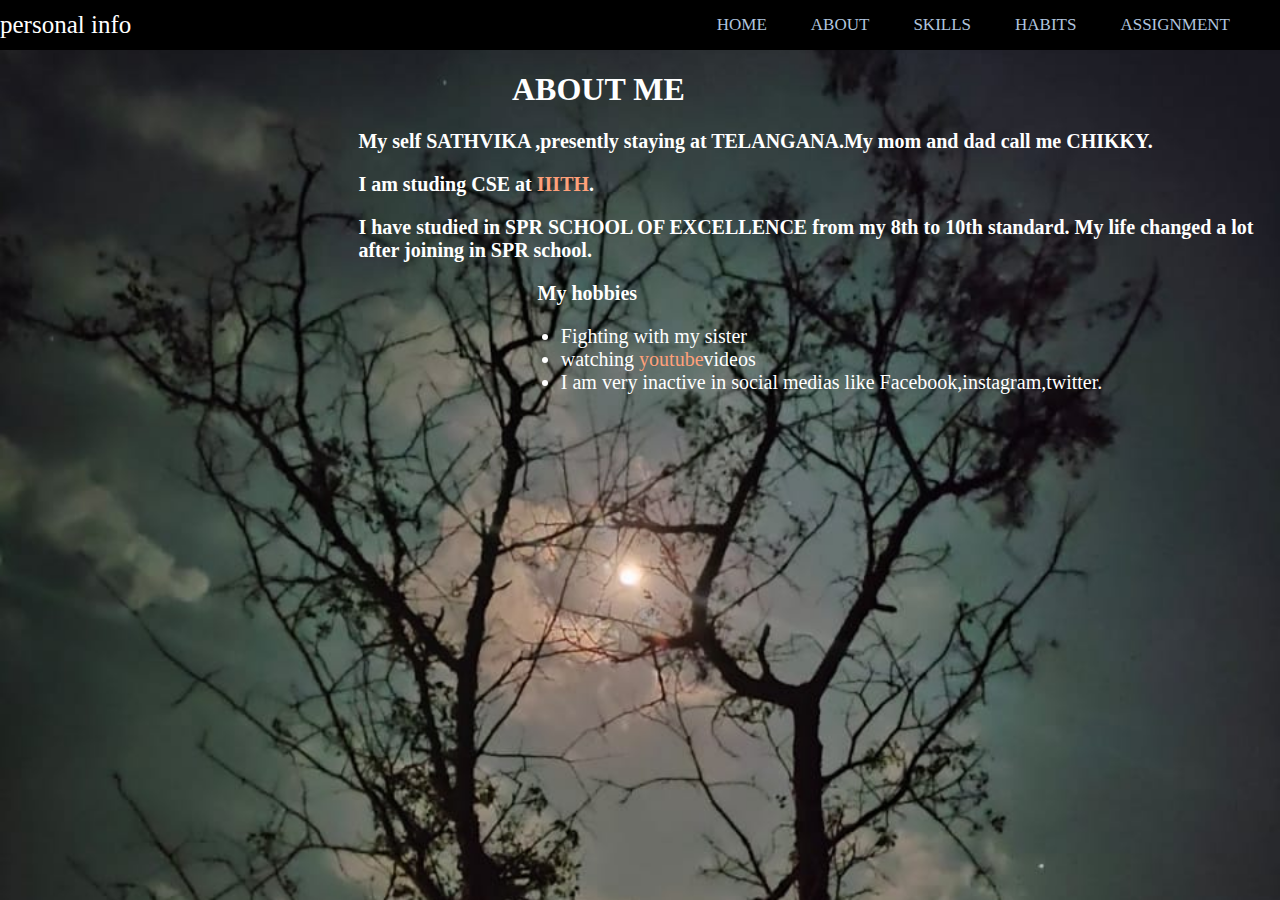
<file: about.html>
<!DOCTYPE html>
<html lang="en">
<head>
    <meta charset="UTF-8">
    <meta http-equiv="X-UA-Compatible" content="IE=edge">
    <meta name="viewport" content="width=device-width, initial-scale=1.0">
    <title>About</title>
    <link rel="stylesheet" href="styles.css">
    <!-- <link rel="stylesheet" href="../css/styles.css"> -->
    <script>
      function changecolor()
      {
        document.getElementById("sss").style.color="white";
      }
    </script>
    <style >
        a{
          color:lightsalmon;
        }
        p{
          color:white;
        }
    </style>
</head>
<body id="body5">
  <nav id="navbar">
    <label id="info"> personal info</label>
    <span>
        <li><a href="index.html">HOME</a></li>
        <li><a id ="sss" href="about.html" onmouseover="changecolor()">about</a></li>
        <li><a href="skills.html">skills</a></li> 
        <li><a href="habits.html">habits</a></li>
        <li><a href="assignment.html">assignment</a></li>
    </span>
  </nav>
  <h1 style="margin-left :40%;color:white;">ABOUT ME</h1>
  <P style="margin-left:28%; font-size:20px;">My self SATHVIKA ,presently staying at TELANGANA.My mom and dad call me CHIKKY.</P>
  <p style="margin-left:28%;font-size:20px;"> I am studing CSE at <a href="https://courses.iiit.ac.in/"> IIITH</a>.</p>
  <p  style="margin-left:28% ;font-size:20px;"> I have studied in SPR SCHOOL OF EXCELLENCE from my 8th to 10th standard. My life changed a lot after joining in SPR school.</p>
  <p  style="margin-left:42% ;font-size:20px;"> My hobbies </p>
  <ul>
    <li style="margin-left:42%; font-size:20px;color:white;"> Fighting with my sister</li>
    <li style="margin-left:42%;font-size:20px;color:white;">watching <a href="https://m.youtube.com/">youtube</a>videos</li>
    <li style="margin-left:42% ;font-size:20px;color:white;"> I am very inactive in social medias like Facebook,instagram,twitter.</li>
  </ul>
  <script>
    var navbar=document.getElementById("navbar");
    var sticky=navbar.offsettop;
    window.onscroll=function(){
        if(window.scrolly > sticky){
            navbar.classList.add("sticky");
        }
        else{
            navbar.classList.add("sticky");
        }

    };
</script>

</body>
</html>
</file>
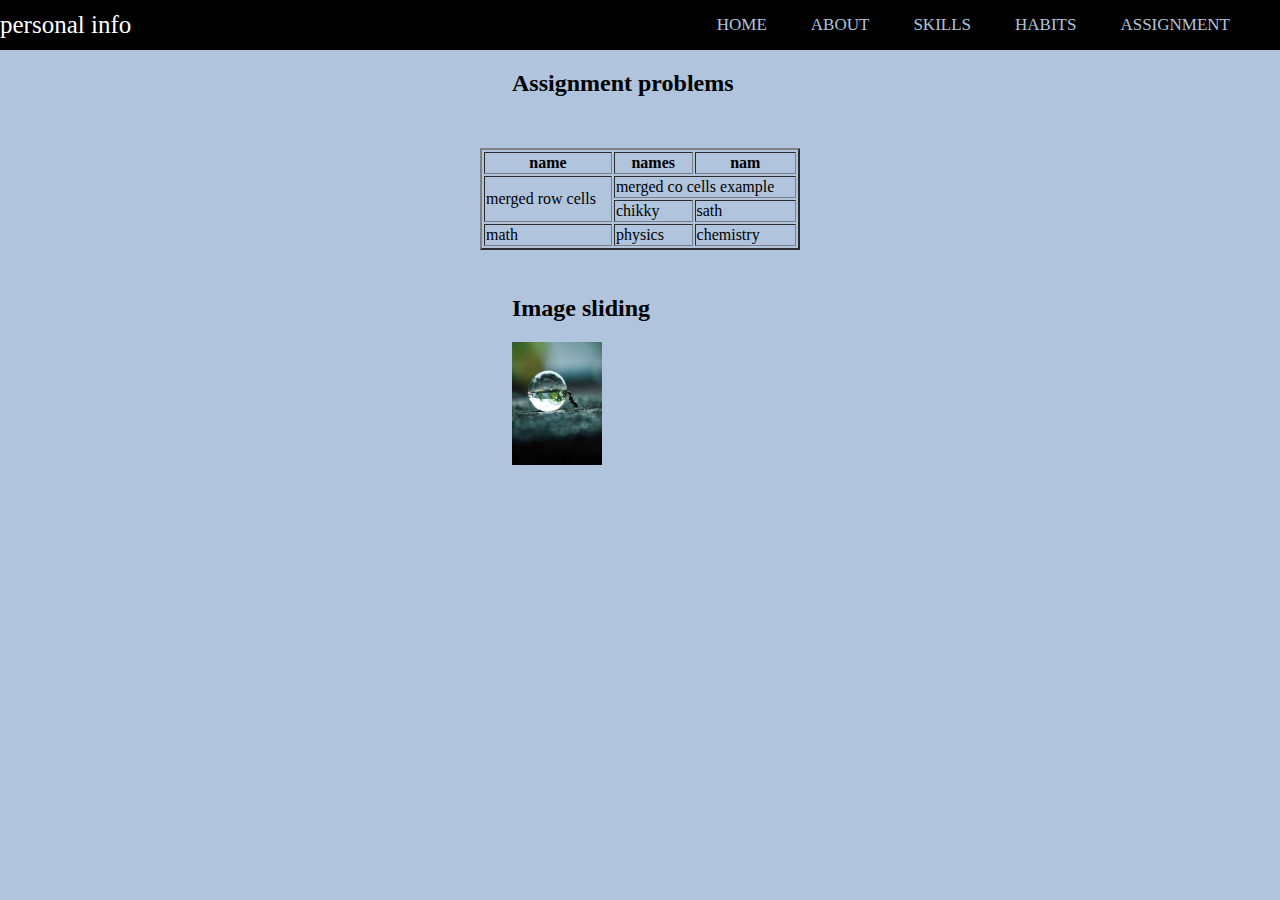
<file: assignment.html>
<!DOCTYPE html>
<html lang="en">
<head>
    <meta charset="UTF-8">
    <meta http-equiv="X-UA-Compatible" content="IE=edge">
    <meta name="viewport" content="width=device-width, initial-scale=1.0">
    <title>Assignment</title>
    <link rel="stylesheet" href="styles.css">
    <script>
        var i=1;
        function changecolor()
        {
            document.getElementById("ppp").style.color="white";
        }
        var image_tracer="f";
        function fn1()
        {
          var image=document.getElementById("img1");
          if(image_tracer=="f")
          {
              image.src="sath3.jpg";
              image_tracer="s";
          }
          else if(image_tracer=="s")
          {
              image.src="sath1.jpg";
              image_tracer="t";
          }
          else if(image_tracer=="t")
          {
              image.src="pic2.jpg";
              image_tracer="e";
          }
          else if(image_tracer=="e")
          {
              image.src="pic3.jpg";
              image_tracer="fi";
          }
          else if(image_tracer=="fi")
          {
              image.src="sath2.jpg";
              image_tracer="f";

          }

           
        }
    </script>
    <style>
        #tab{
            margin-top: 60px;
            
        }
    </style>
</head>
<body id="body3">
    <nav id="navbar">
        <label id="info"> personal info</label>
        <span>
            <li><a href="index.html">HOME</a></li>
            <li><a href="about.html">about</a></li>
            <li><a href="skills.html">skills</a></li> 
            <li><a href="habits.html">habits</a></li>
            <li><a id="ppp"href="assignment.html" onmouseover="changecolor()">assignment</a></li>
        </span>
    </nav>
    <h2 style="margin-left:40%; margin-bottom:4%;" >Assignment problems</h2>
    <table  margin-bottom = "3%" margin-top="10%" align="center" border="2" height="20%" width="25%">
        <tr>
            <th>name</th>
            <th>names</th>
            <th>nam</th>
        </tr>
        <tr>
            <td rowspan="2"> merged row cells</td>
            <td colspan="2">merged co cells example</td>
        </tr>
        <tr>
            <td>chikky</td>
            <td>sath</td>
            
        </tr>
        <tr>
            <td>math</td>
            <td>physics</td>
            <td>chemistry</td>
        </tr>

    </table>
    <h2 style=" margin-top:3.5%;margin-left: 40%;">Image sliding</h2>
    <img id="img1"onclick="fn1()"class="spr" src="sath2.jpg" align="left">
    
    

    <script>
        var navbar=document.getElementById("navbar");
        var sticky=navbar.offsettop;
        window.onscroll=function(){
            if(window.scrolly > sticky){
                navbar.classList.add("sticky");
            }
            else{
                navbar.classList.add("sticky");
            }

        };
    </script>

</body>
</html>
</file>
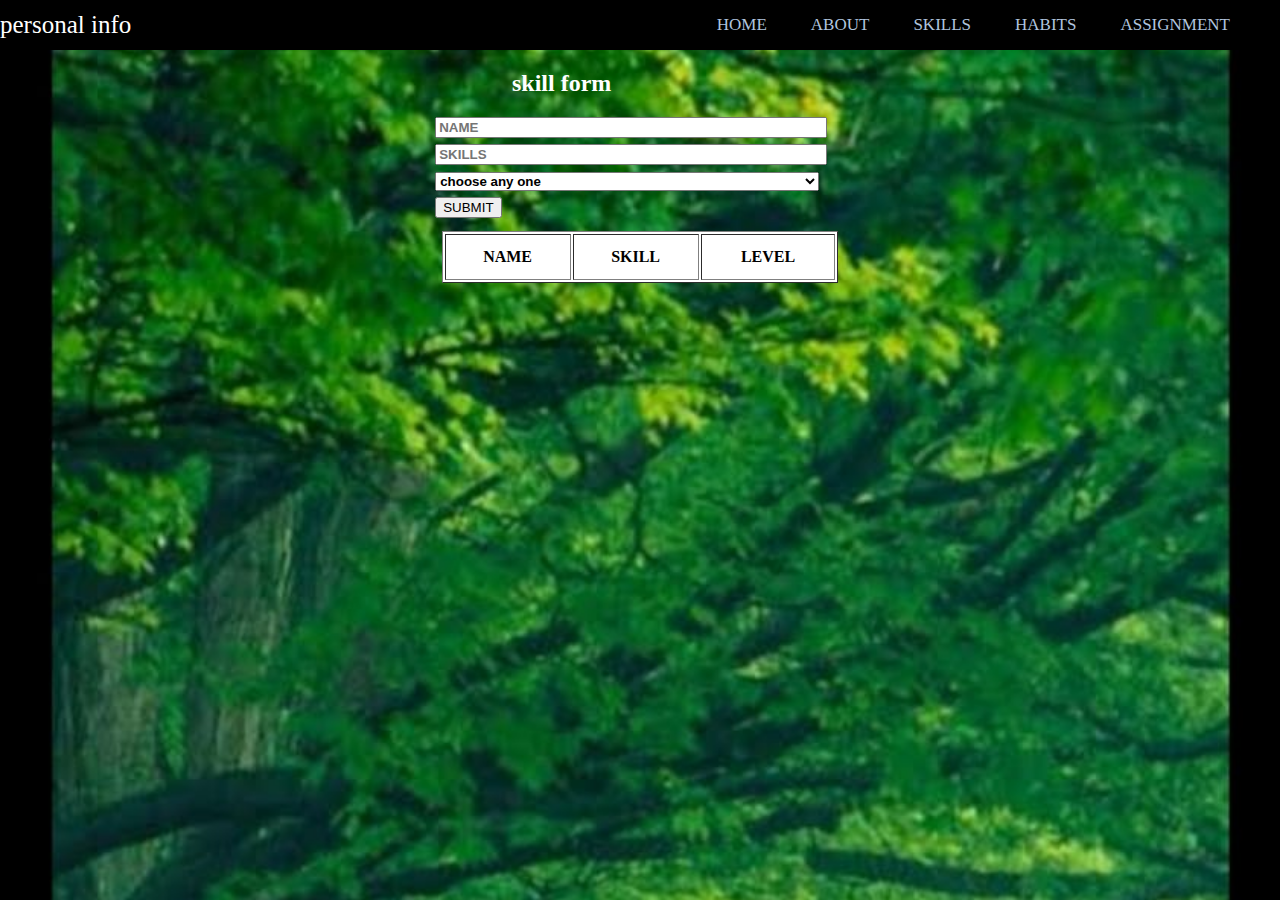
<file: skills.html>
<!DOCTYPE html>
<html lang="en">
<head>
    <meta charset="UTF-8">
    <meta http-equiv="X-UA-Compatible" content="IE=edge">
    <meta name="viewport" content="width=device-width, initial-scale=1.0">
    <title>Skills</title>
    <link rel="stylesheet" href="styles.css"/>
    <script>
        function changecolor()
        {
            document.getElementById("ssss").style.color="white";
        }
    </script>
    
    <style>
        #table th,#table td{
          padding:13px;
        }
    </style>
</head>
<body id="body4">
    
    <nav id="navbar">
        <label id="info"> personal info</label>
        <span>
            <li><a href="index.html">HOME</a></li>
            <li><a href="about.html">about</a></li>
            <li><a id ="ssss"href="skills.html" onmouseover="changecolor()">skills</a></li> 
            <li><a href="habits.html">habits</a></li>
            <li><a href="assignment.html">assignment</a></li>
        </span>
    </nav>
     <h2 style="color:white;margin-left:40%">skill form</h2>
     <form>
         <input id="name"style="margin-left:34%; width:30%; font-weight: bolder;margin-bottom: 0.5%;" type="text" placeholder="NAME">
         <br>
         <input id="skill" style="margin-left:34%; width:30%; font-weight: bolder; margin-bottom: 0.5%;" type="text" placeholder="SKILLS">
         <br>
         <select id="level" style="margin-left: 34%; margin-bottom: 0.5%; width:30%; font-weight:bold;">
             <option value="choose any one">choose any one</option>
             <option value="Beginner">Beginner</option>
             <option value="intermidate">intermediate</option>
             <option value="proficient">proficient</option>
         </select>
         <br>
         
         <button id="button"style="margin-left: 34%; margin-bottom: 1%;"type="button" onclick="addrow()" >SUBMIT</button>

     </form>
     <table id="table" border="1" align="center" width=31% height=20% style="background-color: white;">
        <tr>
            <th>NAME</th>
            <th>SKILL</th>
            <th>LEVEL</th>
            
        </tr>
     </table>
     
    <script>
        var navbar=document.getElementById("navbar");
        var sticky=navbar.offsettop;
        window.onscroll=function(){
            if(window.scrolly > sticky){
                navbar.classList.add("sticky");
            }
            else{
                navbar.classList.add("sticky");
            }

        };
        var n=1;
        var x=0;
        var list1 =[];
        var list2 =[];
        var list3 =[];
        function addrow()
        {
            var addrown = document.getElementById("table");
            var newrow = addrown.insertRow(n);

            list1[x] =document.getElementById("name").value;
            list2[x] = document.getElementById("skill").value;
            var select=document.getElementById("level");
            list3[x] = select.options[select.selectedIndex].value;

            var cel1= newrow.insertCell(0);
            var cel2 =newrow.insertCell(1);
            var cel3=newrow.insertCell(2);
            cel1.innerHTML = list1[x];
            cel2.innerHTML = list2[x];
            cel3.innerHTML = list3[x];
            n++;
            x++;

        }
    </script>
</body>
</html>
</file>
<file: styles.css>
*{
    text-decoration: none;
}
body{
    margin: 0%;
}
nav{
    background :black;
    height: 50px;
    width: 100%;
    margin: 0% 0% 0% 0%;
    
}
#info{
    color:white;
    font-size: 25px;
    line-height: 50px;

}
nav span{
    float: right;
    margin-right: 30px;
}
nav span li{
    display:inline-block;
    line-height: 50px;
    margin: 0 20px;
}
nav span li a{
    color:lightsteelblue;
    font-size: 17px;
    text-transform:uppercase;
}
.photos{
    width:200px;
    height:200px;
    object-fit: cover;
    color:orange;
}
#body1{
    background-image:url(pic3.jpg);
    background-size: cover;
    background-attachment: fixed;
}
#body2{
    background-color:lightsteelblue;
}
#body3{
    background-color: lightsteelblue;
}
#body4{
    background-image:url(nat.jpg);
    background-size: cover;
    background-attachment: fixed;
}
#body5{
    background-image: url(pic2.jpg);
    background-size: cover;
}
#some{
    width:20%;
    height:20%;
    object-fit: cover;
    border:black 3px solid;
    margin-right:20px;
    margin-left:5px;
    margin-top: 5PX;
    margin-bottom: 5px;

}
div{
    
    
    margin:5% 65% 80% 70% ;
    width:25%;
    height:50%;
    border: BLACK 4px solid;
    
    
    
    
}
p{
    font-size: 20px;
    font-weight: bold;
    color:Black;

}
.photo{
    width:200px;
    height:200px;
    object-fit:cover;
}
.sticky{
    position:fixed;
    top:0;
    width:100%;
}

.pru{
    width :30%;
    height:20%;
    margin-top:2%;
    margin-left:2%;
    height: 10%;
    border:black 2px solid;
}
.spr{
    width:7%;
    margin-left:40%;
    display: inline;
    float:left;
}
</file>
